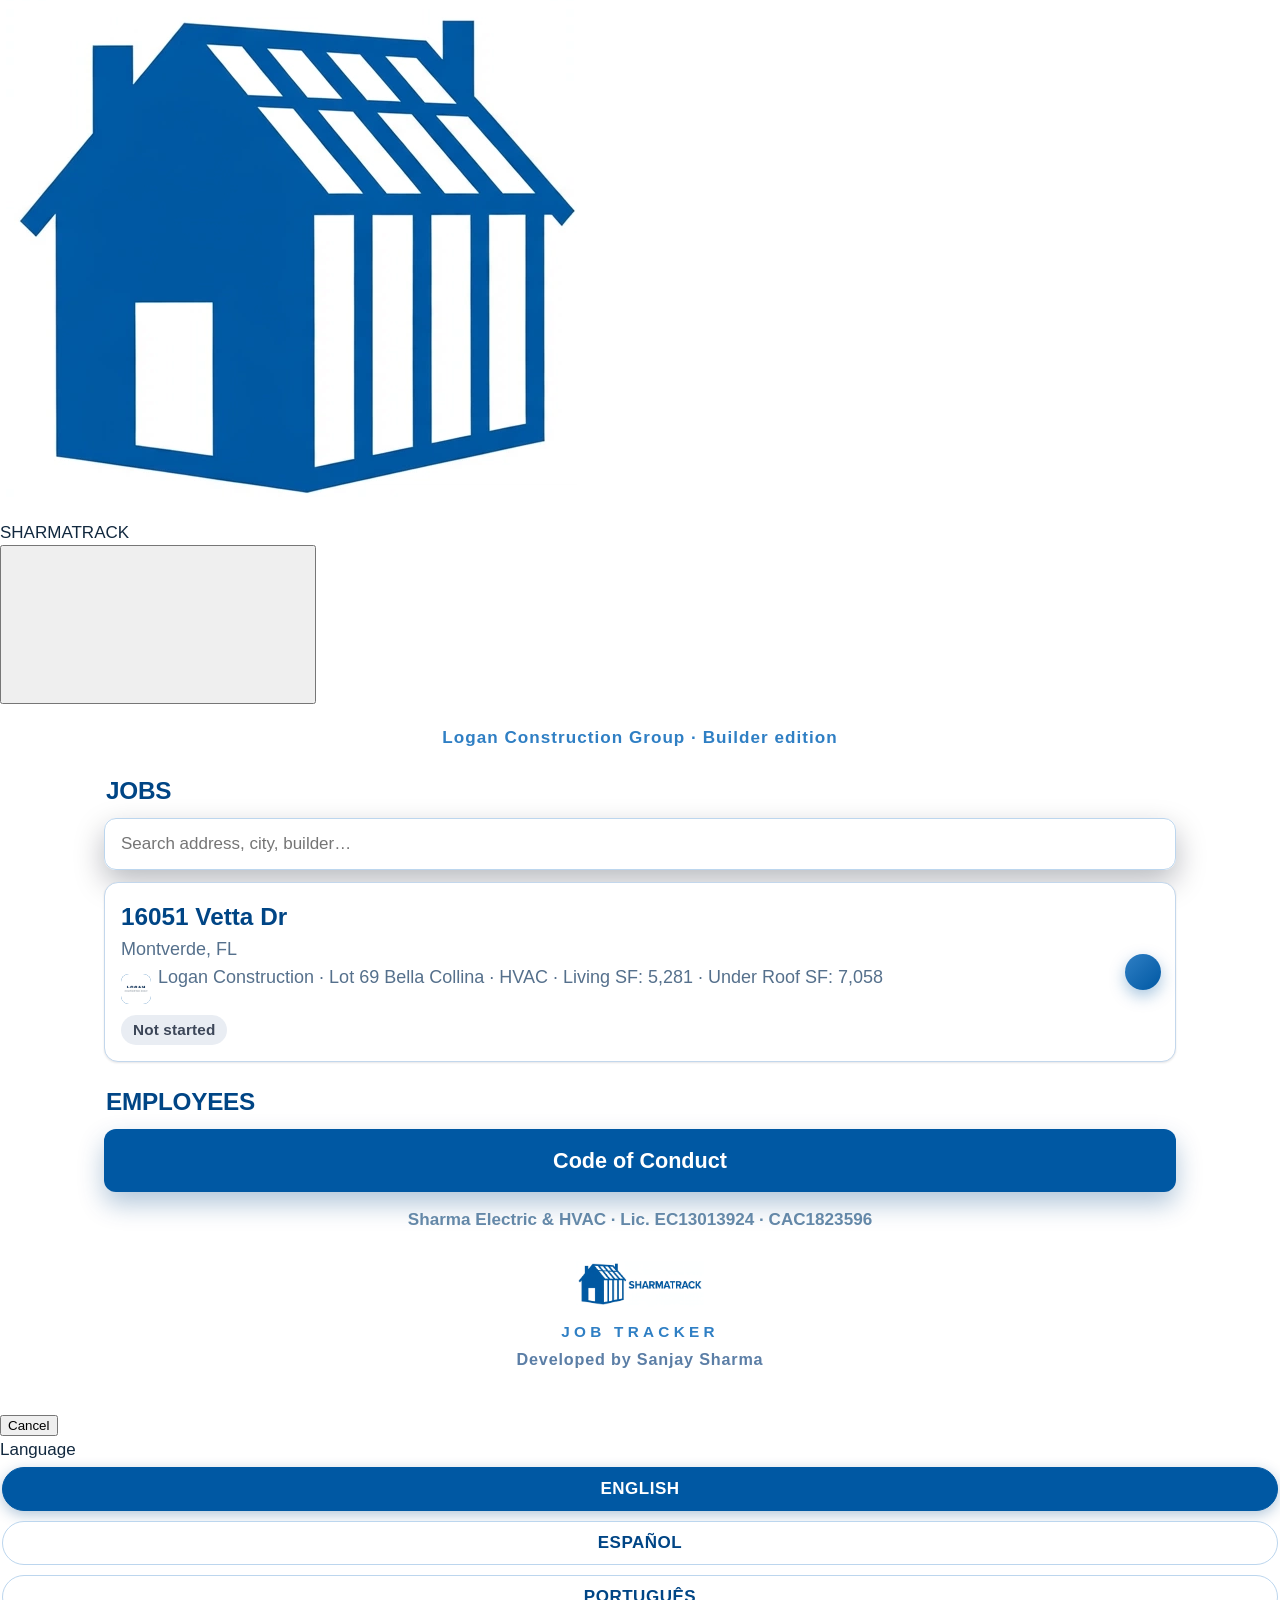
<file: index.html>
<!DOCTYPE html>
<html lang="en" class="sk" data-theme="track"><head><meta charset="utf-8">
<meta name="viewport" content="width=device-width, initial-scale=1, viewport-fit=cover">
<title>SHARMATRACK — Job Tracker · Logan Construction</title>
<meta name="theme-color" content="#ffffff"><meta name="color-scheme" content="light"><script>(function(){try{if(localStorage.getItem("sk-scheme")==="dark"){var d=document.documentElement;d.setAttribute("data-scheme","dark");var m=document.querySelector('meta[name="theme-color"]');if(m)m.content=d.getAttribute("data-theme")==="track"?"#1C1C1E":"#1a2f61"}}catch(e){}})()</script><meta name="apple-mobile-web-app-capable" content="yes"><meta name="mobile-web-app-capable" content="yes"><meta name="apple-mobile-web-app-status-bar-style" content="default"><meta name="apple-mobile-web-app-title" content="SHARMATRACK"><link rel="manifest" href="manifest.webmanifest"><link rel="apple-touch-icon" href="app-icon-512.png"><link rel="stylesheet" href="https://sharma-kit.sharma-crew.workers.dev/sharma-kit.css"><script src="https://sharma-kit.sharma-crew.workers.dev/sharma-kit.js" defer></script>
<link rel="stylesheet" href="styles.css?v=31">
<link rel="stylesheet" href="sk-bridge.css?v=6">
<link rel="stylesheet" href="spa.css?v=2">
<link rel="stylesheet" href="macos.css?v=1">
<link rel="icon" href="app-icon-512.png">
<link rel="apple-touch-icon" href="app-icon-512.png">
</head><body class="sk">
<header class="sk-header"><div class="sk-header__bar">
  <div class="sk-header__lead"><a class="sk-header__logo" href="#/" aria-label="SHARMATRACK home"><img src="sharmatrack-mark-blue.png" alt="SHARMATRACK"></a></div>
  <div class="sk-header__title">SHARMATRACK</div>
  <div class="sk-header__trail"><button class="sk-header__btn" id="spa-lang-btn" type="button" aria-label="Language"><svg class="sk-icon"><use href="#i-globe"/></svg></button><a class="sk-header__btn" href="#/more" id="spa-more-btn" aria-label="More"><svg class="sk-icon"><use href="#i-more"/></svg></a></div>
</div></header>
<div class="sk-offline" aria-live="polite"></div>
<main id="app" class="sk-stackview"></main>
<section class="sk-sheet" id="lang-sheet" aria-labelledby="lang-sheet-title">
  <div class="sk-sheet__grab"></div>
  <div class="sk-sheet__head">
    <button class="sk-btn sk-btn--text" type="button" data-sheet-close>Cancel</button>
    <div class="sk-sheet__title" id="lang-sheet-title" data-i18n="language">Language</div>
    <span></span>
  </div>
  <div class="sk-sheet__body">
    <div class="langbar langbar--sheet" role="group" aria-label="Language">
      <button type="button" data-lang="en" class="on">English</button>
      <button type="button" data-lang="es">Español</button>
      <button type="button" data-lang="pt">Português</button>
    </div>
  </div>
</section>
<template id="hub-tpl">
<div class="wrap nobar home">
  <div class="builder-ed">Logan Construction Group · Builder edition</div>
  <h2 data-i18n="crewJobs">Jobs</h2>
  <div class="searchbar"><input id="job-search" type="search" autocomplete="off" placeholder="Search address, city, builder…"></div>
  <a class="jobbtn" href="lot-69/" data-jobcard="lot-69" data-search="16051 vetta dr montverde fl bella collina logan construction hvac"><span class="a">16051 Vetta Dr</span><span class="b">Montverde, FL</span><span class="b2"><span class="blogo"><img src="logo-logan.png" alt="" onerror="this.remove()"><span class="blogo__init" aria-hidden="true">LC</span></span>Logan Construction · Lot 69 Bella Collina · HVAC · Living SF: 5,281 · Under Roof SF: 7,058</span><span class="crow"><span class="prog" data-prog>—/20</span><span class="chip" data-chip hidden></span></span><span class="arr"><svg class="sk-icon"><use href="#i-chevron-right"/></svg></span></a>
  <div class="empty-houses" id="empty-houses" hidden>Houses will appear here as they are added.</div>
  <h2 data-i18n="employees">Employees</h2>
  <a class="greenbtn" href="code-of-conduct/" data-i18n="coc">Code of Conduct</a>
  <div class="home-lic">Sharma Electric &amp; HVAC · Lic. EC13013924 · CAC1823596</div>
  <div class="st-footer"><a class="st-link" href="https://sharmaelechvac.github.io/sharmatrack" target="_blank" rel="noopener"><img src="sharmatrack-logo-blue-on-white.png" alt="SHARMATRACK"></a><div class="st-tag">JOB TRACKER</div><div class="dev-credit">Developed by Sanjay Sharma</div>
</div>
</template>
<script src="spa.js?v=2" defer></script>
<script src="home.js?v=9" defer></script>
<script src="sk-init.js?v=2" defer></script>
</body></html>
</file>
<file: styles.css>
/* Sharma Crew — shared styles. Modern field-app look: phone-first, big text, big logo. */
:root{
  --navy:#004585; --navy2:#0058a3; --navy3:#2f7fc4; --brand:#0058a3; --brand2:#2f7fc4;
  --ink:#12293f; --muted:#55708c; --line:#d9e6f2;
  --card:#ffffff; --radius:20px;
  --sh-card:0 2px 10px rgba(8,22,44,.06),0 14px 34px rgba(8,22,44,.08);
  --sh-pop:0 12px 30px rgba(3,12,28,.28);
}
*{box-sizing:border-box}
html{font-size:18px}
body{margin:0;font-family:-apple-system,BlinkMacSystemFont,"Segoe UI",Roboto,Arial,sans-serif;
  background:
    radial-gradient(120% 480px at 50% -80px,rgba(0,88,163,.14),rgba(0,88,163,0) 70%),
    linear-gradient(180deg,#ffffff,#eef4fa);
  background-attachment:fixed;
  color:var(--ink);-webkit-text-size-adjust:100%;-webkit-tap-highlight-color:transparent}
a{color:#0058a3}
:focus-visible{outline:3px solid var(--brand2);outline-offset:2px}
.wrap{max-width:560px;margin:0 auto;padding:14px 14px 110px}
.wrap.nobar{padding-bottom:30px}

/* logo — the real Sharma logo, big and crisp on a clean white plaque */
.logo-box{background:#fff;border:1px solid #d9e6f2;border-radius:22px;padding:16px 24px;text-align:center;margin:10px auto 14px;
  width:fit-content;max-width:100%;box-shadow:var(--sh-pop)}
.logo-box img{height:68px;width:auto;max-width:100%;display:block;margin:0 auto}
.logo-box.small img{height:54px}
@media (min-width:640px){
  .logo-box img{height:84px}
  .logo-box.small img{height:64px}
}

/* language bar */
.langbar{display:flex;align-items:center;gap:8px;justify-content:center;padding:12px 6px 4px;flex-wrap:wrap}
.langbar .lbl{color:#004585;font-size:.85rem;font-weight:600;letter-spacing:.04em}
.langbar button{border:1.5px solid #bcd6ee;background:#fff;color:#004585;
  border-radius:999px;padding:8px 14px;font-size:1rem;font-weight:700;cursor:pointer;
  transition:background .15s,color .15s,transform .1s}
.langbar button:active{transform:scale(.96)}
.langbar button.on{background:#0058a3;color:#fff;border-color:#0058a3;box-shadow:0 4px 14px rgba(0,69,133,.3)}

/* sticky job bar (job pages) */
.jobbar{position:sticky;top:0;z-index:60;display:flex;align-items:center;justify-content:space-between;gap:10px;
  padding:10px 16px;background:rgba(0,69,133,.96);backdrop-filter:blur(10px);-webkit-backdrop-filter:blur(10px);
  border-bottom:1px solid rgba(255,255,255,.12);color:#eaf2fb}
.jobbar .jb-addr{font-weight:800;font-size:.98rem;white-space:nowrap;overflow:hidden;text-overflow:ellipsis}
.jobbar .jb-num{flex:0 0 auto;background:#fff;color:#004585;
  font-weight:900;font-size:.9rem;border-radius:999px;padding:4px 12px;box-shadow:0 4px 12px rgba(0,40,80,.35)}

/* hero */
.hero{background:linear-gradient(135deg,#0058a3,#004585 70%);border:1px solid rgba(255,255,255,.09);
  border-radius:24px;color:#fff;padding:22px 18px;margin-bottom:14px;text-align:center;box-shadow:var(--sh-pop)}
.hero h1{font-size:1.9rem;line-height:1.15;margin:2px 0 4px;letter-spacing:-.01em}
.hero .city{font-size:1.15rem;color:#cfe0f2;margin-bottom:6px}
.hero .lic{font-size:.95rem;color:#cfe0f2;font-weight:700;margin-bottom:12px}
.hero .meta{display:flex;gap:8px;justify-content:center;flex-wrap:wrap}
.hero .meta span{background:rgba(255,255,255,.08);border:1px solid rgba(255,255,255,.16);border-radius:999px;
  padding:7px 12px;font-size:.95rem}
.hero .meta b{color:#fff}

/* home */
.home h2{color:#004585;font-size:1.35rem;margin:22px 2px 10px;letter-spacing:-.01em}
.jobbtn{position:relative;display:flex;flex-direction:column;gap:2px;
  background:#fff;border:1px solid #c3d7ec;
  border-radius:var(--radius);padding:16px 60px 16px 16px;color:var(--ink);text-decoration:none;margin-bottom:10px;
  box-shadow:var(--sh-pop);transition:transform .12s}
.jobbtn:active{transform:scale(.985)}
.jobbtn .a{font-size:1.35rem;font-weight:800;color:#004585}
.jobbtn .b{color:#55708c;font-size:1rem}
.jobbtn .arr{position:absolute;right:14px;top:50%;transform:translateY(-50%);width:36px;height:36px;
  border-radius:50%;background:linear-gradient(135deg,var(--brand2),var(--brand));color:#fff;
  display:flex;align-items:center;justify-content:center;font-size:1.15rem;font-weight:900;
  box-shadow:0 6px 16px rgba(0,88,163,.35)}
.greenbtn{display:block;background:linear-gradient(135deg,#0058a3,#004585);color:#fff;font-weight:800;
  font-size:1.2rem;border-radius:var(--radius);padding:16px;text-align:center;text-decoration:none;
  box-shadow:0 12px 26px rgba(0,69,133,.3);transition:transform .12s}
.greenbtn:active{transform:scale(.985)}
.home-lic{color:#6488a8;text-align:center;font-size:.88rem;font-weight:600;margin-top:16px}

/* gear cards */
.gear{display:grid;grid-template-columns:1fr 1fr;gap:10px;margin-bottom:14px}
.gear .card{background:var(--card);border:1px solid var(--line);border-radius:var(--radius);
  padding:14px;box-shadow:var(--sh-card)}
a.gearlink{display:block;text-decoration:none;color:inherit;transition:transform .12s,box-shadow .15s}
a.gearlink:active{transform:scale(.98)}
.gear .brand{font-weight:900;letter-spacing:.06em;font-size:1.05rem}
.brand.siemens{color:#2f7fc4}
.brand.sq{color:#004585}
.brand.eaton{color:#0058a3}
.pill{display:inline-block;border-radius:6px;padding:2px 8px;font-size:.78rem;font-weight:800;color:#fff;vertical-align:middle;margin-left:6px}
.pill.green{background:#004585}.pill.blue{background:#0058a3}
.gear .kind{color:var(--muted);font-weight:800;font-size:.82rem;letter-spacing:.08em;margin:8px 0 4px}
.gear .desc{font-size:1rem;font-weight:600}
.gear .spec{color:var(--muted);font-size:.95rem}
.gear .model{font-family:ui-monospace,Menlo,Consolas,monospace;font-weight:800;font-size:.98rem;margin-top:8px;
  display:inline-block;background:#eef4fa;border:1px solid var(--line);border-radius:8px;padding:3px 8px;word-break:break-all}
.sched-hint{margin-top:12px;padding-top:10px;border-top:1px dashed var(--line);display:flex;
  align-items:center;justify-content:space-between;gap:6px;color:var(--brand);font-weight:800;font-size:.92rem}
.sched-hint .chev{font-size:1.35rem;line-height:1;color:#b9cbdf;font-weight:900}

/* progress */
.progress{background:var(--card);border:1px solid var(--line);border-radius:var(--radius);
  padding:14px;display:flex;align-items:center;gap:16px;margin-bottom:14px;box-shadow:var(--sh-card)}
.ringwrap{position:relative;width:92px;height:92px;flex:0 0 92px}
.ringwrap svg{transform:rotate(-90deg);filter:drop-shadow(0 4px 10px rgba(0,88,163,.35))}
.ringwrap .num{position:absolute;inset:0;display:flex;align-items:center;justify-content:center;font-weight:900;font-size:1.3rem}
.progress .pt{font-weight:800;font-size:1.1rem}
.progress .ps{color:var(--muted)}

.mapsbtn{display:block;background:linear-gradient(135deg,var(--brand2),var(--brand));color:#fff;
  text-align:center;font-weight:900;font-size:1.2rem;padding:16px;border-radius:18px;text-decoration:none;
  margin-bottom:14px;box-shadow:0 12px 26px rgba(0,88,163,.3);transition:transform .12s}
.mapsbtn:active{transform:scale(.985)}

/* sections */
.section{background:var(--card);border:1px solid var(--line);border-radius:var(--radius);
  padding:16px;margin-bottom:14px;box-shadow:var(--sh-card)}
.section h2{margin:0 0 8px;font-size:1.25rem;letter-spacing:-.01em}
.section h3{margin:0 0 8px;font-size:1.05rem;letter-spacing:.05em;color:var(--muted)}
details.section summary{font-weight:800;font-size:1.15rem;cursor:pointer}
details.section ol{margin:10px 0 2px;padding-left:22px}
details.section li{margin-bottom:8px}
.prints a{display:block;padding:13px 14px;border:1.5px solid #d7e3f0;border-radius:14px;margin-bottom:8px;
  text-decoration:none;font-weight:700;color:#0058a3;background:linear-gradient(180deg,#f8fbff,#f1f7fd);
  transition:border-color .15s,transform .1s}
.prints a:active{transform:scale(.99);border-color:var(--brand)}
.prints a:last-child{margin-bottom:0}

/* caption cards */
.capcard{background:#f8fbfe;border:1px solid var(--line);border-radius:18px;padding:14px;margin-bottom:12px}
.capcard:last-child{margin-bottom:0}
.capcard .top{display:flex;justify-content:space-between;gap:10px;align-items:center}
.capcard .cap{font-weight:800;font-size:1.08rem}
.capcard .status{color:var(--muted);font-size:.92rem;white-space:nowrap}
.capcard .status.has{color:#004585;font-weight:800;background:#e3eef9;border:1px solid #bcd6ee;
  border-radius:999px;padding:2px 11px}
.capcard .btns{display:flex;gap:8px;margin-top:10px}
.capcard .btns label{flex:1;text-align:center;color:#fff;font-weight:800;padding:13px 6px;border-radius:14px;
  cursor:pointer;font-size:1.05rem;transition:transform .1s}
.capcard .btns label:active{transform:scale(.97)}
.capcard .btns .cam{background:linear-gradient(135deg,var(--brand2),var(--brand));box-shadow:0 8px 18px rgba(0,88,163,.3)}
.capcard .btns .gal{background:#fff;color:#004585;border:1.5px solid #0058a3;box-shadow:0 8px 18px rgba(0,88,163,.12)}
.capcard input[type=file]{display:none}
.tiles{display:grid;grid-template-columns:1fr 1fr;gap:8px;margin-top:10px}
.tiles figure{margin:0}
.tiles img,.tiles video{width:100%;height:132px;object-fit:cover;border-radius:14px;display:block;
  background:#dfe7ee;box-shadow:0 4px 14px rgba(8,22,44,.14)}
.tiles figcaption{font-size:.78rem;color:var(--muted);margin-top:4px;word-break:break-word}
.notconn{background:#eaf2fb;border:1px dashed #2f7fc4;color:#004585;border-radius:12px;padding:10px 12px;font-size:.95rem;margin-top:10px}
.upnote{font-size:.9rem;color:var(--muted);margin-top:6px}

/* sticky name bar */
.namebar{position:fixed;left:0;right:0;bottom:0;background:rgba(0,69,133,.96);
  backdrop-filter:blur(12px);-webkit-backdrop-filter:blur(12px);
  border-top:1px solid rgba(255,255,255,.14);box-shadow:0 -8px 24px rgba(3,12,28,.35);
  padding:10px 12px calc(10px + env(safe-area-inset-bottom));z-index:50}
.namebar .in{max-width:560px;margin:0 auto;display:flex;gap:8px;align-items:center}
.namebar input{flex:1;min-width:0;font-size:1.05rem;padding:13px;border-radius:14px;
  border:1.5px solid rgba(255,255,255,.25);background:rgba(255,255,255,.97)}
.namebar label{color:#fff;font-weight:800;padding:13px 10px;border-radius:14px;cursor:pointer;
  white-space:nowrap;transition:transform .1s}
.namebar label:active{transform:scale(.96)}
.namebar .ocam{background:linear-gradient(135deg,var(--brand2),var(--brand))}
.namebar .ogal{background:#fff;color:#004585}
.namebar input[type=file]{display:none}

/* launcher */
.launch-head{color:var(--ink);padding:16px 4px 4px}
.launch-head .date{color:#6488a8;font-size:.9rem}
.launch-head h1{margin:2px 0 6px;font-size:1.8rem;letter-spacing:-.01em}
.launch-head h1 .nm{color:var(--brand)}
.launch h2{color:#004585;font-size:1.05rem;letter-spacing:.07em;margin:20px 2px 10px;text-transform:uppercase}
.tiles-launch{display:grid;grid-template-columns:repeat(4,1fr);gap:12px}
.tile{text-decoration:none;text-align:center;color:var(--ink)}
.tile .ic{height:64px;border-radius:20px;display:flex;align-items:center;justify-content:center;
  font-size:1.7rem;font-weight:900;color:#fff;box-shadow:0 10px 22px rgba(3,12,28,.35);
  transition:transform .12s}
.tile:active .ic{transform:scale(.94)}
.tile .lb{font-size:.85rem;font-weight:700;margin-top:6px;line-height:1.2}
.tile .up{font-size:.72rem;color:#6488a8}
.c-blue{background:linear-gradient(135deg,#2f7fc4,#0058a3)}.c-orange{background:linear-gradient(135deg,#0058a3,#004585)}
.c-green{background:linear-gradient(135deg,#9fc3e8,#2f7fc4)}.c-teal{background:linear-gradient(135deg,#0058a3,#2f7fc4)}
.c-navy{background:linear-gradient(135deg,#1b4076,#004585)}.c-purple{background:linear-gradient(135deg,#004585,#2f7fc4)}
.c-grey{background:linear-gradient(135deg,#7d9dbd,#55708c)}.c-red{background:linear-gradient(135deg,#003a6b,#004585)}

/* meter schedule pages */
.sched-model{font-family:ui-monospace,Menlo,Consolas,monospace;font-weight:800;font-size:1.3rem;
  color:#fff;margin:4px 0 6px;word-break:break-all}
.sched-table{width:100%;border-collapse:collapse;font-size:1rem}
.sched-table th{text-align:left;font-weight:800;padding:13px 10px;border-bottom:1px solid var(--line);
  width:38%;vertical-align:top}
.sched-table td{padding:13px 10px;border-bottom:1px solid var(--line);vertical-align:top}
.sched-table tr:last-child td,.sched-table tr:last-child th{border-bottom:0}
.sched-table .sched-sec td{background:#eef4fa;color:var(--navy);font-weight:800;letter-spacing:.04em;
  font-size:.92rem;text-transform:uppercase}
.sched-note{color:var(--muted);font-size:.95rem;margin:12px 2px 0}
.backrow{display:flex;gap:8px;flex-wrap:wrap}
.jobchip{flex:1 1 40%;text-align:center;background:linear-gradient(135deg,#0058a3,#004585);color:#fff;
  text-decoration:none;font-weight:800;padding:14px 10px;border-radius:14px;border:1px solid rgba(255,255,255,.12);
  box-shadow:var(--sh-pop);transition:transform .1s}
.jobchip:active{transform:scale(.97)}
.jobchip.home{background:#fff;color:var(--navy);border-color:#d7e3f0;box-shadow:var(--sh-card)}

/* code of conduct */
.coc-body{background:#eef4fa}
.coc-hero{background:linear-gradient(135deg,#0058a3,#004585 65%);color:#fff;border-radius:24px;
  padding:22px 18px;text-align:center;margin-bottom:14px;box-shadow:0 14px 30px rgba(0,69,133,.3)}
.coc-hero .eb{letter-spacing:.12em;font-weight:800;font-size:.85rem;color:#cfe0f2}
.coc-hero h1{margin:6px 0;font-size:2rem;letter-spacing:-.01em}
.coc-hero .sub{font-size:1.05rem}
.coc-hero .applies{display:inline-block;background:#003a6b;border-radius:999px;padding:7px 14px;margin:10px 0;font-size:.95rem}
.coc-hero .line{font-weight:700}
.coc-nav{display:flex;flex-wrap:wrap;gap:7px;margin-bottom:14px}
.coc-nav a{background:#fff;border:1.5px solid #bcd6ee;color:#004585;border-radius:999px;padding:8px 12px;
  text-decoration:none;font-weight:700;font-size:.92rem;box-shadow:0 2px 8px rgba(0,69,133,.08)}
.coc-sec{background:#fff;border:1px solid #d9e6f2;border-radius:var(--radius);padding:18px;margin-bottom:12px;
  box-shadow:0 2px 10px rgba(0,69,133,.05),0 12px 28px rgba(0,69,133,.06)}
.coc-sec .kicker{color:var(--brand);font-weight:900;letter-spacing:.08em;font-size:.85rem}
.coc-sec h2{margin:4px 0 10px;font-size:1.45rem;letter-spacing:-.01em}
.coc-sec h3{margin:14px 0 6px;font-size:1.05rem;letter-spacing:.04em;color:var(--brand)}
.coc-sec p{margin:0 0 10px;line-height:1.5}
.coc-sec ul{margin:0 0 8px;padding-left:20px}
.coc-sec li{margin-bottom:7px;line-height:1.45}
.coc-foot{display:flex;gap:8px;flex-wrap:wrap;margin-top:6px}
.coc-foot a,.coc-foot button{flex:1;text-align:center;background:var(--navy);color:#fff;border:0;border-radius:14px;
  padding:14px;text-decoration:none;font-weight:800;font-size:1rem;cursor:pointer}
@media (max-width:380px){ .gear{grid-template-columns:1fr 1fr} .tiles-launch{grid-template-columns:repeat(3,1fr)} }

/* home — search + per-job progress/status */
.searchbar{margin-bottom:12px}
.searchbar input{width:100%;font-size:1.1rem;padding:15px 16px;border-radius:16px;color:var(--ink);
  border:1.5px solid #bcd6ee;background:rgba(255,255,255,.97);box-shadow:var(--sh-pop)}
.jobbtn .b2{color:#55708c;font-size:1rem}
.jobbtn .crow{display:flex;align-items:center;gap:8px;margin-top:9px;flex-wrap:wrap}
.jobbtn .prog{font-weight:900;font-size:.95rem;background:#eaf2fb;color:#004585;
  border:1px solid #bcd6ee;border-radius:999px;padding:3px 12px}
.jobbtn .chip{font-weight:800;font-size:.85rem;border-radius:999px;padding:4px 12px}
.jobbtn .chip.st0{background:#d7e3f0;color:#004585}
.jobbtn .chip.st1{background:linear-gradient(135deg,var(--brand2),var(--brand));color:#fff}
.jobbtn .chip.st2{background:linear-gradient(135deg,#004585,#003a6b);color:#fff}

/* phase tabs (rough-in / trim) */
.phasetabs[hidden]{display:none}
.phasetabs{display:flex;gap:8px;margin-bottom:14px}
.phasetabs button{flex:1;border:1.5px solid #bcd6ee;background:#fff;
  color:#004585;border-radius:14px;padding:13px 8px;font-size:1.05rem;font-weight:800;cursor:pointer;
  transition:background .15s,color .15s,transform .1s}
.phasetabs button:active{transform:scale(.97)}
.phasetabs button.on{background:#0058a3;color:#fff;border-color:#0058a3;box-shadow:var(--sh-pop)}
.tradeswitch{display:flex;gap:8px;margin-bottom:10px}
.tradeswitch button{flex:1;border:2px solid #12325e;background:#eaf3fb;color:#12325e;border-radius:14px;padding:12px 8px;font-size:1.15rem;font-weight:900;cursor:pointer;transition:background .15s,color .15s,transform .1s}
.tradeswitch button:active{transform:scale(.97)}
.tradeswitch button.on{background:#12325e;color:#fff;border-color:#12325e;box-shadow:var(--sh-pop)}
.tradeswitch button{display:flex;align-items:center;justify-content:center;gap:10px}
.trade-ic{height:30px;width:auto;background:#fff;border-radius:8px;padding:2px 5px}

/* caption definition line (switch box neatness) */
.capdef{color:var(--muted);font-size:.92rem;line-height:1.45;margin-top:9px;
  background:#eef4fa;border:1px solid var(--line);border-radius:10px;padding:8px 11px}

/* job details card (permit / lot / inspection / crew / date) */
.jm-rows{margin:0}
.jm-rows>div{display:flex;justify-content:space-between;align-items:baseline;gap:14px;
  padding:9px 0;border-bottom:1px solid var(--line)}
.jm-rows>div:last-child{border-bottom:0}
.jm-rows dt{color:var(--muted);font-weight:700;flex:0 0 auto}
.jm-rows dd{margin:0;font-weight:800;text-align:right;word-break:break-word}
.jmedit{width:100%;margin-top:12px;padding:12px;border-radius:12px;cursor:pointer;
  border:1.5px solid #cfdce9;background:#f1f7fd;color:var(--navy);font-weight:800;font-size:1rem}
.jmedit:active{transform:scale(.99)}
#jm-form{margin-top:12px}
#jm-form label{display:block;margin-bottom:11px;font-weight:700;color:var(--muted);font-size:.95rem}
#jm-form input,#jm-form select{width:100%;margin-top:4px;font-size:1.05rem;padding:12px;
  border-radius:12px;border:1.5px solid #cfdce9;background:#fff;color:var(--ink)}
.jm-btns{display:flex;gap:8px}
.jm-btns button{flex:1;padding:13px;border-radius:12px;font-weight:800;font-size:1rem;cursor:pointer;
  border:1.5px solid #cfdce9;background:#fff;color:var(--ink)}
.jm-btns button:active{transform:scale(.98)}
.jm-btns .jmsave{background:linear-gradient(135deg,var(--brand2),var(--brand));color:#fff;border:0;
  box-shadow:0 8px 18px rgba(0,88,163,.3)}

/* SHARMATRACK — app-name branding (the name is a brand; never translated) */
.app-hero{text-align:center;margin:0 0 4px}
.app-hero .app-name{color:#fff;font-weight:900;font-size:1.8rem;letter-spacing:.1em;line-height:1.1;
  text-shadow:0 6px 22px rgba(3,12,28,.45)}
.app-hero .app-by{color:#2f7fc4;font-size:1rem;font-weight:600;margin-top:3px}
.app-hero .app-logo-pill{background:#fff;border:1px solid #d9e6f2;border-radius:22px;padding:16px 20px;width:92%;max-width:92%;margin:0 auto;box-shadow:var(--sh-pop)}
.app-hero .app-logo-pill img{height:104px;width:auto;max-width:100%;display:block;margin:0 auto}
@media (max-width:380px){.app-hero .app-logo-pill img{height:96px}}
@media (min-width:640px){.app-hero .app-logo-pill img{height:132px}}
.launch-head .appname{display:inline-flex;align-items:center;gap:8px;font-weight:900;letter-spacing:.14em;color:var(--brand);font-size:.95rem;margin-bottom:2px}
.launch-head .appname img{height:26px;width:26px;border-radius:7px;display:block}
.jobbar .jb-brand{flex:0 0 auto;display:inline-flex;align-items:center;gap:6px;font-weight:900;font-size:.68rem;letter-spacing:.12em;color:#fff}
.jobbar .jb-brand img{height:32px;width:32px;border-radius:8px;display:block}
.jobbar .jb-addr{flex:1 1 auto;min-width:0}

/* Builder partner mark next to the builder line (job heroes) */
.hero .meta span.builder-chip{display:inline-flex;align-items:center;gap:9px}
.zb-logo{height:38px;width:38px;object-fit:contain;flex:0 0 auto}

/* Edge-to-edge on phones: the page runs full-bleed — hero/section bands,
   cards and bars stretch the full screen width; inner padding inside the
   bands keeps text off the glass. Desktop keeps the centered column. */
@media (max-width:639px){
  .wrap{max-width:none;margin-left:0;margin-right:0;padding-left:0;padding-right:0}
  .namebar .in{max-width:none}
  .hero,.coc-hero,.section,.coc-sec,.progress{border-radius:0;border-left:0;border-right:0}
  .jobbtn,.greenbtn,.mapsbtn{border-radius:0}
  .home h2,.launch h2,.launch-head,.home-lic{padding-left:16px;padding-right:16px}
  .tiles-launch,.coc-nav,.coc-foot{padding-left:12px;padding-right:12px}
  .searchbar{padding-left:14px;padding-right:14px}
}

/* Builder edition band (per-builder personalized version) */
.builder-band{display:flex;align-items:center;justify-content:center;gap:10px;margin:10px auto 2px}
.builder-band .bb-chip{background:#fff;border:1px solid #d9e6f2;border-radius:10px;padding:4px;display:inline-flex;box-shadow:0 2px 8px rgba(0,0,0,.25)}
.builder-band .bb-chip img{height:38px;width:38px;display:block}
.builder-band .bb-txt{display:flex;flex-direction:column;line-height:1.15;text-align:left}
.builder-band .bb-name{color:#004585;font-weight:800;letter-spacing:.06em;font-size:.95rem}
.builder-band .bb-ed{color:#2f7fc4;font-size:.8rem;font-weight:600}

/* SHARMATRACK lockup pill on house pages */
.st-pill{background:#fff;border-radius:16px;padding:10px 14px;display:flex;justify-content:center;margin:0 auto 12px;box-shadow:0 3px 10px rgba(0,0,0,.25);max-width:520px}
.st-pill img{height:72px;width:auto;max-width:100%;display:block}

/* Brand stack: SHARMATRACK first, then Sharma + builder side by side */
.duo{display:flex;gap:10px;justify-content:center;align-items:stretch;margin:10px auto 4px;max-width:560px}
.duo-card{flex:1;background:#eaf2fb;border:1.5px solid #c9dcf2;border-radius:14px;display:flex;align-items:center;justify-content:center;gap:9px;padding:8px 10px}
.duo-sharma{height:46px;width:auto;max-width:100%}
.duo-zb{height:42px;width:42px;flex:none}
.duo-zbtxt{display:flex;flex-direction:column;line-height:1.12;color:#004585;text-align:left}
.duo-zbtxt b{font-size:.92rem;letter-spacing:.04em}
.duo-zbtxt i{font-style:normal;font-size:.66rem;letter-spacing:.14em;color:#2f7fc4;font-weight:700}

/* SHARMATRACK logo links to the SHARMATRACK site */
a.st-link{display:contents;text-decoration:none;color:inherit}
.jb-brand a{color:#fff;text-decoration:none;display:inline-flex;align-items:center;gap:7px}

/* === CLEAN PASS — no boxes, no pills, no tints (Sanjay: kill the tacky) === */
body:has(.wrap.home){background:#fff}
.app-hero .app-logo-pill{background:none;border:none;box-shadow:none;border-radius:0;padding:0;width:auto;max-width:100%}
.app-hero .app-logo-pill img{height:60px}
@media (min-width:640px){.app-hero .app-logo-pill img{height:76px}}
.app-hero .app-by{color:#5b7ea6}
.duo{gap:0;margin:14px auto 2px}
.duo-card{background:none;border:none;border-radius:0;padding:2px 14px}
.duo-card + .duo-card{border-left:1px solid #d7e6f5}
.duo-sharma{height:38px}
.duo-zb{height:36px;width:36px}
.hero{background:#fff;border:1px solid #d7e6f5;box-shadow:none;color:#004585}
.hero .city{color:#004585;font-weight:700}
.hero .lic{color:#5b7ea6}
.hero .meta span{background:#eaf2fb;border-color:#d7e6f5;color:#004585}
.hero .meta b{color:#004585}
.st-pill{background:none;box-shadow:none;border-radius:0;padding:0;margin-bottom:10px}
.st-pill img{height:56px}

/* Sharma logo size fix — logos run big (Sanjay's standing rule) */
.duo-sharma{height:56px}
.duo-zb{height:48px;width:48px}
.duo-zbtxt b{font-size:1.02rem}
.duo-zbtxt i{font-size:.72rem}

.dev-credit{font-size:.8rem;font-weight:700;letter-spacing:.05em;color:#5b7ea6;margin-top:3px;text-align:center}

/* LOGO SIZE — FINAL (Sanjay: bigger, no more asking) */
.app-hero .app-logo-pill img{height:76px}
@media (min-width:640px){.app-hero .app-logo-pill img{height:92px}}
.st-pill img{height:72px}
.duo-sharma{height:84px}
.duo-zb{height:72px;width:72px}
.duo-zbtxt b{font-size:1.2rem}
.duo-zbtxt i{font-size:.8rem}

/* Balance: builder is the product — SHARMATRACK steps back, builder steps up */
.app-hero .app-logo-pill img{height:56px}
@media (min-width:640px){.app-hero .app-logo-pill img{height:68px}}
.st-pill img{height:54px}
.duo-zb{height:84px;width:84px}
.duo-zbtxt b{font-size:1.3rem}
.duo-zbtxt i{font-size:.85rem}

/* FINAL LAYOUT — Sharma on top MUCH bigger, SHARMATRACK at the bottom */
.duo-sharma{height:112px}
.duo-zb{height:92px;width:92px}
.duo-zbtxt b{font-size:1.45rem}
.duo-zbtxt i{font-size:.9rem}
.st-footer{text-align:center;margin:28px auto 12px}
.st-footer img{height:46px;width:auto}
.st-footer .dev-credit{margin-top:5px}
.st-tag{font-size:.72rem;font-weight:800;letter-spacing:.28em;color:#2f7fc4;margin-top:6px;text-align:center}

/* EXJ Root edition additions */
.builder-ed{text-align:center;color:#2f7fc4;font-weight:800;letter-spacing:.06em;font-size:.95rem;margin:6px auto 2px}
.empty-houses{border:1.5px dashed #c9dcf2;border-radius:14px;background:#f4f8fc;color:#55708c;
  text-align:center;font-weight:700;padding:22px 16px;margin:10px auto;max-width:560px}
.duo-exjtxt{text-align:center;align-items:center}

/* ——— Design softening pass (2026-11-09, Sanjay: "it feels so blocky") ———
   Pills instead of boxes, borders traded for soft shadows, more air. */
.section{border:none;border-radius:26px;padding:20px 18px;box-shadow:0 2px 8px rgba(8,22,44,.05),0 18px 40px rgba(8,22,44,.09)}
.progress{border:none;border-radius:26px}
.capcard{border:none;border-radius:24px;padding:16px;box-shadow:0 1px 5px rgba(8,22,44,.05),0 10px 26px rgba(8,22,44,.07)}
.capcard .btns label{border-radius:999px}
.hero{border-radius:30px}
.logo-box{border:none;border-radius:26px}
.prints a{border:none;border-radius:18px;box-shadow:0 1px 5px rgba(8,22,44,.05),0 8px 20px rgba(8,22,44,.06)}
.gear .card{border:none}
.jm-rows>div{border-radius:14px}
/* trade switch: one floating pill bar */
.tradeswitch{background:rgba(0,69,133,.08);border-radius:999px;padding:5px;gap:5px;margin-bottom:12px}
.tradeswitch button{border:none;border-radius:999px;background:transparent;box-shadow:none;color:var(--navy)}
.tradeswitch button.on{background:#12325e;color:#fff;box-shadow:0 6px 16px rgba(10,35,70,.35)}
/* phase tabs: soft pills, no hard outline */
.phasetabs{gap:7px}
.phasetabs button{border:none;border-radius:999px;background:rgba(0,69,133,.08);color:var(--navy);box-shadow:none;padding:11px 6px}
.phasetabs button.on{background:#0058a3;color:#fff;box-shadow:0 6px 16px rgba(0,88,163,.35)}

/* ——— All-caps Archivo treatment (2026-11-09, Sanjay: "proper grammar — get an all caps font") ———
   Archivo throughout; UI chrome displays in caps with light tracking.
   Underlying text keeps its proper casing — display transform only. */
body{font-family:-apple-system,BlinkMacSystemFont,"Segoe UI",Roboto,Arial,sans-serif}
h1,h2,h3,.hero,.jobbar,.tradeswitch button,.phasetabs button,.capcard .cap,
.capcard .btns label,.jm-rows dt,.pill,.section h2,.prints a,.gear .card h3,
.otherbar button,.langbar button,.jmedit,.jmsave{text-transform:uppercase;letter-spacing:.03em}
.capcard .cap{font-weight:700}

/* ——— Info tiles + appeal pass (2026-11-09, Sanjay: "the bubbles at top can look better") ———
   The loose hero pills become a calm label-over-value grid with hairline dividers. */
.hero{border-radius:28px;box-shadow:0 2px 8px rgba(8,22,44,.05),0 16px 36px rgba(8,22,44,.10)}
.hero .meta{display:grid;grid-template-columns:1fr 1fr;gap:0 18px;justify-content:stretch;margin-top:6px}
.hero .meta .tile{display:flex;flex-direction:column;gap:0;text-align:left;background:none;border:none;border-bottom:1px solid rgba(110,145,185,.28);border-radius:0;padding:8px 2px}
.hero .meta .tile i{font-style:normal;font-size:.64rem;font-weight:800;letter-spacing:.11em;text-transform:uppercase;opacity:.62}
.hero .meta .tile b{color:inherit;font-size:1.04rem;font-weight:800;letter-spacing:.01em}
.section h2{position:relative;padding-left:13px}
.section h2::before{content:"";position:absolute;left:0;top:.16em;bottom:.16em;width:4px;border-radius:2px;background:linear-gradient(180deg,#f0b95a,#e8a33d)}
.capcard .status:not(.has){background:rgba(232,163,61,.15);color:#96690f;border:1px solid rgba(232,163,61,.38);border-radius:999px;padding:2px 11px;font-weight:700}
.mapsbtn{border-radius:999px;background:linear-gradient(135deg,var(--brand2),var(--brand))}

/* ——— TUG free photos (2026-11-09, Sanjay: no preset caption entries on TUG —
   photos go in with our own captions) ——— */
.freecap{margin-top:12px}
.freecap input[type=file]{display:none}
.freecap input[type=text]{width:100%;box-sizing:border-box;padding:12px 14px;border:1.5px solid #c9d9ec;border-radius:14px;font:inherit;font-size:1rem;margin-bottom:10px;background:#fff;color:var(--ink)}
.freecap .btns{display:flex;gap:8px}
.freecap .btns label{flex:1;text-align:center;color:#fff;font-weight:800;padding:13px 6px;border-radius:999px;cursor:pointer;text-transform:uppercase;letter-spacing:.03em}
.freecap .btns label:active{transform:scale(.97)}
.freecap .btns .cam{background:linear-gradient(135deg,var(--brand2),var(--brand));box-shadow:0 8px 18px rgba(0,88,163,.3)}
.freecap .btns .gal{background:#fff;color:#004585;border:1.5px solid #0058a3;box-shadow:0 8px 18px rgba(0,88,163,.12)}
#tug-tiles .tiles figcaption b{display:block;font-size:.98rem;color:var(--ink);margin-bottom:1px}
#tug-tiles .tiles figcaption span{font-size:.82rem}

/* Lightbox: tap a photo to expand it on the same page */
.tiles img.zoomable{cursor:zoom-in}
.lightbox{position:fixed;inset:0;z-index:200;background:rgba(8,10,14,.94);display:flex;flex-direction:column;align-items:center;justify-content:center;padding:18px}
.lightbox[hidden]{display:none}
.lightbox img{max-width:94vw;max-height:82vh;object-fit:contain;border-radius:10px;box-shadow:0 18px 50px rgba(0,0,0,.5)}
.lightbox .lb-cap{margin-top:12px;color:#f2f4f7;font-size:15px;text-align:center;max-width:92vw}
.lightbox .lb-close{position:absolute;top:calc(10px + env(safe-area-inset-top));right:14px;width:44px;height:44px;border-radius:50%;border:0;background:rgba(255,255,255,.14);color:#fff;font-size:26px;line-height:1;cursor:pointer}
body.lb-open{overflow:hidden}

/* Manufacturer logos in the equipment rows */
.eqlogo{height:17px;width:auto;vertical-align:-4px;background:#fff;border-radius:4px;padding:2px 5px;margin-right:7px;box-shadow:inset 0 0 0 1px rgba(15,23,36,.08)}

/* EXJ Root builder logo (real logo, cropped from their permit-box label) */
.duo-exj{height:64px;width:auto;max-width:100%}

/* Address clarity (Sanjay, 2026-11-10): never cut the address off in the sticky bar; city line dark + bold */
.jobbar .jb-addr{white-space:normal;overflow:visible;text-overflow:clip;line-height:1.15}
.hero .city{color:#004585;font-weight:700}

/* Logan Construction wordmark (no logo file on record) */
.duo-logan{display:flex;flex-direction:column;justify-content:center;line-height:1.02;color:#0b2e59;font-family:Arial,sans-serif;padding:4px 10px}
.duo-logan .dl-1{font-weight:900;font-size:2rem;letter-spacing:.14em}
.duo-logan .dl-2{font-weight:700;font-size:.82rem;letter-spacing:.3em;color:#0058a3}

/* Builder logo chip (company-logos workstream, 2026-11-19): the real logo
   file covers a navy initials badge; if the file is missing the badge
   shows, so a real logo can be dropped in later with no markup change. */
.blogo { position:relative; display:inline-flex; align-items:center; justify-content:center; width:30px; height:30px; border-radius:8px; background:#0058a3; vertical-align:-9px; margin-right:7px; overflow:hidden; flex:0 0 auto; }
.blogo__init { color:#fff; font-weight:800; font-size:13px; letter-spacing:.02em; }
.blogo img { position:absolute; inset:0; width:100%; height:100%; object-fit:contain; background:#fff; }

/* Type bump (2026-11-20, Sanjay: "Wording is a bit small on the builder jobs
   pages"): small labels, captions and status lines raised to readable
   sizes — captions and notes at body size, nothing under ~15px. Body copy
   and headings already sit at the 18px standard and are untouched. */
.tiles figcaption{font-size:.95rem}
#tug-tiles .tiles figcaption span{font-size:.95rem}
.capcard .status{font-size:1rem}
.capdef{font-size:1rem}
.gear .kind{font-size:.95rem}
.gear .spec{font-size:1rem}
.pill{font-size:.88rem}
.upnote{font-size:1rem}
.notconn{font-size:1rem}
.hero .meta .tile i{font-size:.85rem}
.jobbar .jb-brand{font-size:.8rem}
.tile .up{font-size:.85rem}
.tile .lb{font-size:.95rem}
.st-tag{font-size:.85rem}
.dev-credit{font-size:.9rem}
.builder-band .bb-ed{font-size:.9rem}
.duo-zbtxt i{font-size:.88rem}
.home-lic{font-size:.95rem}
.launch-head .date{font-size:1rem}
.sched-note{font-size:1rem}
.lightbox .lb-cap{font-size:17px}
.langbar .lbl{font-size:.95rem}
#jm-form label{font-size:1rem}
.coc-sec .kicker{font-size:.95rem}
.coc-hero .eb{font-size:.95rem}
.hub-tile .hub-kicker{font-size:.9rem}
</file>
<file: sk-bridge.css>
/* Sharma kit bridge for SHARMATRACK tracker pages (kit v1.2, Track theme).
   Maps the trackers' existing markup onto kit tokens: system font, Track blue
   #0058a3, 12-14px corners, kit status pills, 44px taps, press states, dark mode.
   Loaded AFTER the app's own styles.css. Look only — no data or behaviour. */
html.sk body.sk{
  font-family:-apple-system,BlinkMacSystemFont,"SF Pro Text","SF Pro Display","Inter","Segoe UI",Roboto,Helvetica,Arial,sans-serif;
  font-size:17px; line-height:1.45;
  -webkit-tap-highlight-color:transparent;
}
/* Cards and sections take the kit shape */
html.sk .jobbtn, html.sk .card, html.sk .capcard, html.sk .section, html.sk .gear .card{
  border-radius:14px; box-shadow:0 1px 2px rgba(16,24,40,.06),0 1px 3px rgba(16,24,40,.05);
}
html.sk .jobbtn{ transition:transform .12s ease, background .12s ease; }
html.sk .jobbtn:active, html.sk .card:active, html.sk .greenbtn:active,
html.sk .mapsbtn:active, html.sk button:active{ transform:scale(.985); }
/* Status = kit pills (5 words). Red stays reserved for late/Problem only. */
html.sk .chip, html.sk .donebadge, html.sk .st-pill, html.sk .pill{
  border-radius:999px; font-weight:600; letter-spacing:.01em;
}
html.sk .chip.st0{ background:#E9EDF3; color:#3C4658; }
html.sk .chip.st1{ background:rgba(0,88,163,.14); color:#0058a3; }
html.sk .chip.st2, html.sk .chip.done, html.sk .donebadge{ background:#E4F5E9; color:#1D7A3A; }
/* Bars and tabs: solid white, hairline border, taps >= 44px */
html.sk .jobbar{ background:#fff; border-bottom:1px solid #D9E2EC; }
html.sk .langbar button{ min-height:44px; border-radius:999px; }
html.sk .phasetabs button{ min-height:44px; border-radius:999px; }
html.sk .phasetabs button.on{ background:#0058a3; color:#fff; }
html.sk .searchbar input{ min-height:48px; border-radius:12px; font-size:17px; }
html.sk .greenbtn{ border-radius:12px; min-height:48px; background:#0058a3; color:#fff; }
html.sk .dvbar button, html.sk .dvtabs button{ min-height:44px; }
/* Numbers line up */
html.sk .prog, html.sk .jb-num, html.sk .num, html.sk .dvcount{ font-variant-numeric:tabular-nums; }
/* Skeleton shimmer for photo tiles still loading */
@keyframes skShimmer{ 0%{background-position:-400px 0} 100%{background-position:400px 0} }
html.sk .tile.loading, html.sk .capcard.loading{
  background:linear-gradient(90deg,#EDF1F6 25%,#F7FAFC 40%,#EDF1F6 60%);
  background-size:800px 100%; animation:skShimmer 1.4s infinite linear; min-height:96px;
}
@media (prefers-reduced-motion: reduce){ html.sk *{ animation:none!important; transition:none!important; } }
/* Light always (Sanjay, 2026-11-19): dark only via the kit Appearance switch (v1.3). */

/* DNR only: this app already uses data-theme for its own Dark/White toggle
   (localStorage "sharma-theme"), so the kit's Track tokens are pinned here on
   html.sk and follow the app's own dark attribute instead. */
html.sk{
  --sk-brand:#0058a3; --sk-brand-press:#00467f; --sk-tint:#0058a3; --sk-accent:#0058a3;
  --sk-header-bg:#fff; --sk-header-fg:#0058a3; --sk-header-rule:#0058a3;
  --sk-s-prog-fg:#0058a3; --sk-s-prog-bg:rgba(0,88,163,.1);
}
html.sk[data-scheme="dark"]{
  --sk-header-bg:#1C1C1E; --sk-header-fg:#5AA9F0; --sk-tint:#5AA9F0;
  --sk-s-prog-fg:#8CC4F5; --sk-s-prog-bg:rgba(90,169,240,.2);
}

/* Dark (Appearance switch only): tracker cards/sections keep their white
   surfaces, so inherited text on them is pinned to the ink colour. */
html.sk[data-scheme="dark"] .jobbtn,
html.sk[data-scheme="dark"] .card,
html.sk[data-scheme="dark"] .capcard,
html.sk[data-scheme="dark"] .section,
html.sk[data-scheme="dark"] .progress,
html.sk[data-scheme="dark"] .hero,
html.sk[data-scheme="dark"] .coc-sec,
html.sk[data-scheme="dark"] .coc-hero{ color:#17293c; }
/* Job-header address contrast (Steve's review): explicit ink + brand blue */
html.sk .hero h1{ color:#0d2137; }
html.sk .hero .city{ color:#004585; }

/* Home summary (hp-) dark scheme — 2026-11-25, fleet Appearance standard.
   The hp- blocks follow the kit Appearance switch (data-scheme, stored in
   localStorage "sk-scheme") like the rest of the app: dark surfaces and
   light text in Dark, untouched in Light. Masthead stays brand navy.
   Declarations carry !important so the summary wins over each page’s
   inline hp- styles when Dark is on. */
html.sk[data-scheme="dark"] .hp{background:#0d141d !important;color:#e9f2f9 !important}
html.sk[data-scheme="dark"] .hp-nav button{background:#1b2836 !important;color:#8CC4F5 !important}
html.sk[data-scheme="dark"] .hp-stats{border-bottom-color:#31465e !important}
html.sk[data-scheme="dark"] .hp-stat{border-left-color:#31465e !important}
html.sk[data-scheme="dark"] .hp-stat i{color:#9db6cc !important}
html.sk[data-scheme="dark"] .hp-stat b{color:#e9f2f9 !important}
html.sk[data-scheme="dark"] .hp-sec>h2{color:#8CC4F5 !important}
html.sk[data-scheme="dark"] .hp-sec .lede{color:#9db6cc !important}
html.sk[data-scheme="dark"] .hp-facts div{border-bottom-color:#31465e !important}
html.sk[data-scheme="dark"] .hp-facts dt{color:#9db6cc !important}
html.sk[data-scheme="dark"] .hp-facts dd{color:#e9f2f9 !important}
html.sk[data-scheme="dark"] .hp-week{border-left-color:#31465e !important}
html.sk[data-scheme="dark"] .hp-day::before{background:#1b2836 !important}
html.sk[data-scheme="dark"] .hp-day .dow b{color:#8CC4F5 !important}
html.sk[data-scheme="dark"] .hp-day .dow span{color:#9db6cc !important}
html.sk[data-scheme="dark"] .hp-ev{background:#1b2836 !important}
html.sk[data-scheme="dark"] .hp-ev span{color:#9db6cc !important}
html.sk[data-scheme="dark"] .hp-none{color:#9db6cc !important}
html.sk[data-scheme="dark"] .hp-done li{border-bottom-color:#31465e !important}
html.sk[data-scheme="dark"] .hp-done span{color:#9db6cc !important}
html.sk[data-scheme="dark"] .hp-insp{background:#1b2836 !important;border-color:#31465e !important}
html.sk[data-scheme="dark"] .hp-insp h3{color:#e9f2f9 !important}
html.sk[data-scheme="dark"] .hp-insp dl div{border-top-color:#31465e !important}
html.sk[data-scheme="dark"] .hp-insp dt{color:#9db6cc !important}
html.sk[data-scheme="dark"] .hp-insp dd{color:#e9f2f9 !important}
html.sk[data-scheme="dark"] .hp-insp dd a{color:#8CC4F5 !important}
html.sk[data-scheme="dark"] .hp-note{color:#9db6cc !important}
html.sk[data-scheme="dark"] .hp-step{border-bottom-color:#31465e !important}
html.sk[data-scheme="dark"] .hp-step .ic{background:#1b2836 !important;border-color:#31465e !important}
html.sk[data-scheme="dark"] .hp-step span{color:#9db6cc !important}
html.sk[data-scheme="dark"] .hp-src{color:#7e97ad !important}
html.sk[data-scheme="dark"] .hp-div{background:#16283c !important;color:#8CC4F5 !important}
</file>
<file: spa.css>
/* SHARMATRACK CORE — unified shell styles for every builder edition.
   Source of truth: ~/workspace/sharmatrack-core/shared/spa.css — edit there,
   then run tools/sync.py. Includes the .sk-page .namebar sticky fix for ALL
   editions (MRCELA/Logan/DNR previously carried only z-index — the floating
   bar bug Sanjay screenshotted on 2026-11-20). */
/* SHARMATRACK one-page shell adjustments (kit v1.2 SK.stack).
   Tracker screens keep their own .wrap layout inside stack pages;
   the kit page body is reset so the tracker CSS owns the content. */
.sk-stackview .sk-page__body{ max-width:none; padding:0; background:transparent; }
.sk-page{ background:var(--sk-bg); }
.spa-skel{ padding:20px 16px 8px; display:grid; gap:12px; max-width:560px; margin:0 auto; }
.spa-skel .sk-title{ margin:0 0 4px; }
.spa-err{ padding:48px 20px; text-align:center; display:grid; gap:14px; justify-items:center; }
/* the job page name bar stays pinned to the bottom of its stack screen.
   NOT position:fixed: the kit page carries a permanent transform, which
   makes the page the containing block for fixed descendants — and inside
   the page's own scroller iOS Safari then parks the bar mid-screen over
   the content (Sanjay's screenshot, 2026-11-20). position:sticky pins it
   to the bottom edge of the screen's scrollport instead, and it settles
   in-flow at the end of the page — it can never float over content. */
.sk-page .namebar{ position:sticky; bottom:0; z-index:30; }
/* large tracker titles inside pushed screens get page-head spacing */
.sk-page__body .wrap{ padding-top:14px; }
/* language sheet: the one .langbar lives here, opened from the header globe */
.langbar--sheet{ flex-direction:column; align-items:stretch; gap:10px; padding:4px 2px 12px; flex-wrap:nowrap; }
.langbar--sheet button{ min-height:52px; font-size:17px; width:100%; }
/* job card chevron (kit icon, replaces the text arrow) */
.jobbtn .arr{ display:inline-flex; align-items:center; color:#0058a3; }
.jobbtn .arr .sk-icon{ width:22px; height:22px; }

/* More screen footer: SHARMATRACK mark + developer credit in their own
   block, separate from the license block (Steve's footer rule). */
.spa-devfoot { text-align:center; padding:28px 16px 8px; }
.spa-devfoot img { width:44px; height:44px; }
.spa-devfoot div { margin-top:6px; font-size:13px; color:var(--sk-muted, #6b7a89); }

/* Hub group labels (EXJ root hub: a builder group label above each
   builder's job cards; inert in single-builder editions) */
.hub-group { font-size:15px; font-weight:800; letter-spacing:.06em; text-transform:uppercase; color:#0058a3; margin:20px 2px 4px; }
</file>
<file: macos.css>
/* macOS wide-screen look (Sanjay, 2026-11-19) — presentation only, >=960px.
   POLISH-ONLY for this app: it has NO persistent navigation to turn into a
   source-list sidebar — spa.js builds an SK.stack hub -> pushed job screens
   (no .sk-tabbar exists anywhere in the app), and the kit .sk-stackview is
   position:fixed with screens absolutely positioned inside it, so offsetting
   it by a sidebar would break the stack. What remains is the safe half of
   the macOS look: content widens to 1100px, the header bar aligns to the
   same measure, rows/cards get hover, selection takes the brand tint.
   Everything lives inside the min-width query: below 960px (phones) the
   layout and behaviour are byte-identical in effect. CSS only — no JS,
   no data, no links, no upload flow touched. */
@media (min-width:960px){
  .sk-header__bar{ max-width:1100px; }
  .sk-stackview .wrap{ max-width:1100px; }
  .sk-page .namebar .in{ max-width:1100px; }
  .spa-skel{ max-width:1100px; }
  .sk-row:hover{ background:var(--sk-fill-2); }
  .jobbtn:hover{ background:var(--sk-surface-2, #F7F8FB); }
  .card:hover{ border-color:var(--sk-line); }
  ::selection{ background:rgba(0,88,163,.16); }
}
</file>
